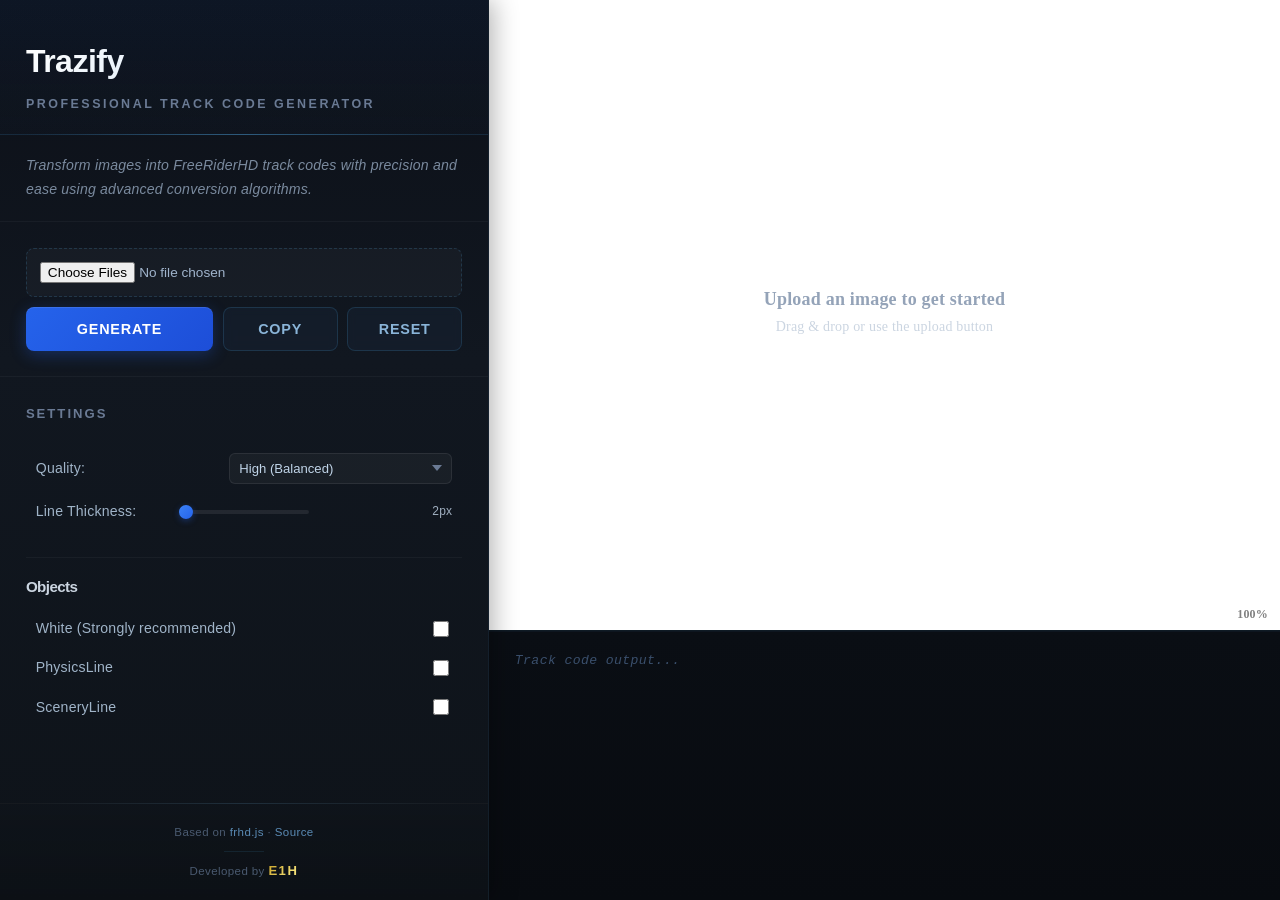
<file: index.html>
<!DOCTYPE html>
<html lang="en">

<head>
    <meta charset="UTF-8">
    <meta name="viewport" content="width=device-width, initial-scale=1.0">
    <meta name="description" content="Trazify — Transform images into FreeRiderHD track codes with precision and ease using advanced conversion algorithms.">
    <meta name="referrer" content="strict-origin-when-cross-origin">
    <meta property="og:title" content="Trazify — Professional Track Code Generator">
    <meta property="og:description" content="Transform images into FreeRiderHD track codes with precision and ease using advanced conversion algorithms.">
    <meta property="og:image" content="assets/TrazifyLogo.png">
    <meta property="og:type" content="website">
    <title>Trazify</title>
    <link rel="icon" href="assets/TrazifyLogo.png" type="image/png">
    <link rel="apple-touch-icon" href="assets/TrazifyLogo.png">
    <link rel="manifest" href="manifest.json">
    <link rel="stylesheet" href="css/style.css">
</head>

<body>
    <div id="toastContainer" role="status" aria-live="polite"></div>
    <main id="mainContent">
        <canvas id="previewCanvas" role="img" aria-label="Track preview canvas"></canvas>
        <textarea id="outputField" disabled placeholder="Track code output..." aria-label="Generated track code output"></textarea>
    </main>

    <aside id="sidebar">
        <header id="sidebarHeader">
            <h1 id="mainTitle">Trazify</h1>
            <p id="subtitle">Professional Track Code Generator</p>
        </header>
        
        <div id="description">
            <p>Transform images into FreeRiderHD track codes with precision and ease using advanced conversion algorithms.</p>
        </div>

        <div id="controls">
            <label for="uploadButton" class="upload-label">
                <input type="file" id="uploadButton" accept="image/*,.svg" multiple aria-label="Upload images">
            </label>
            <div id="actionRow">
                <button id="btnGenerate" class="primary-btn" aria-label="Generate track code">Generate</button>
                <button id="btnCopy" class="secondary-btn" aria-label="Copy track code to clipboard">Copy</button>
                <button id="btnDownload" class="secondary-btn" style="display:none" aria-label="Download track code as file">Download</button>
                <button id="btnReset" class="secondary-btn" aria-label="Reset project">Reset</button>
            </div>
            <div id="progressContainer">
                <div id="progressBarTrack" role="progressbar" aria-valuenow="0" aria-valuemin="0" aria-valuemax="100">
                    <div id="progressBarFill"></div>
                </div>
                <span id="progressText">0%</span>
                <span id="progressDetail" aria-live="polite"></span>
            </div>
        </div>
        
        <div id="settingsContainer">
            <div class="settings-header">
                <h2>Settings</h2>
            </div>
            <div id="generalSettings"></div>

            <div id="imagesSection" class="settings-section">
                <h3 class="section-title">Images Loaded</h3>
                <div id="imageGallery" class="image-gallery"></div>
            </div>

            <div id="objectsSection">
                <div class="section-divider">
                    <h3 class="section-title">Objects</h3>
                </div>
                <div id="objectsList"></div>
            </div>
        </div>

        <footer id="sidebarFooter">
            <div class="credits-container">
                <p class="credit-text">Based on <a href="https://github.com/ObeyLordGoomy/frhd.js" target="_blank" rel="noopener noreferrer">frhd.js</a> · <a href="https://github.com/Logboy2000/IMG2FRHD" target="_blank" rel="noopener noreferrer">Source</a></p>
                <hr class="credit-divider">
                <p class="credit-text">Developed by <a href="https://www.freeriderhd.com/u/e1h" target="_blank" rel="noopener noreferrer" class="shiny-link">E1H</a></p>
            </div>
        </footer>
    </aside>
    <script src="js/frhd.js"></script>
    <script src="js/app.js"></script>

</body>

</html>
</file>
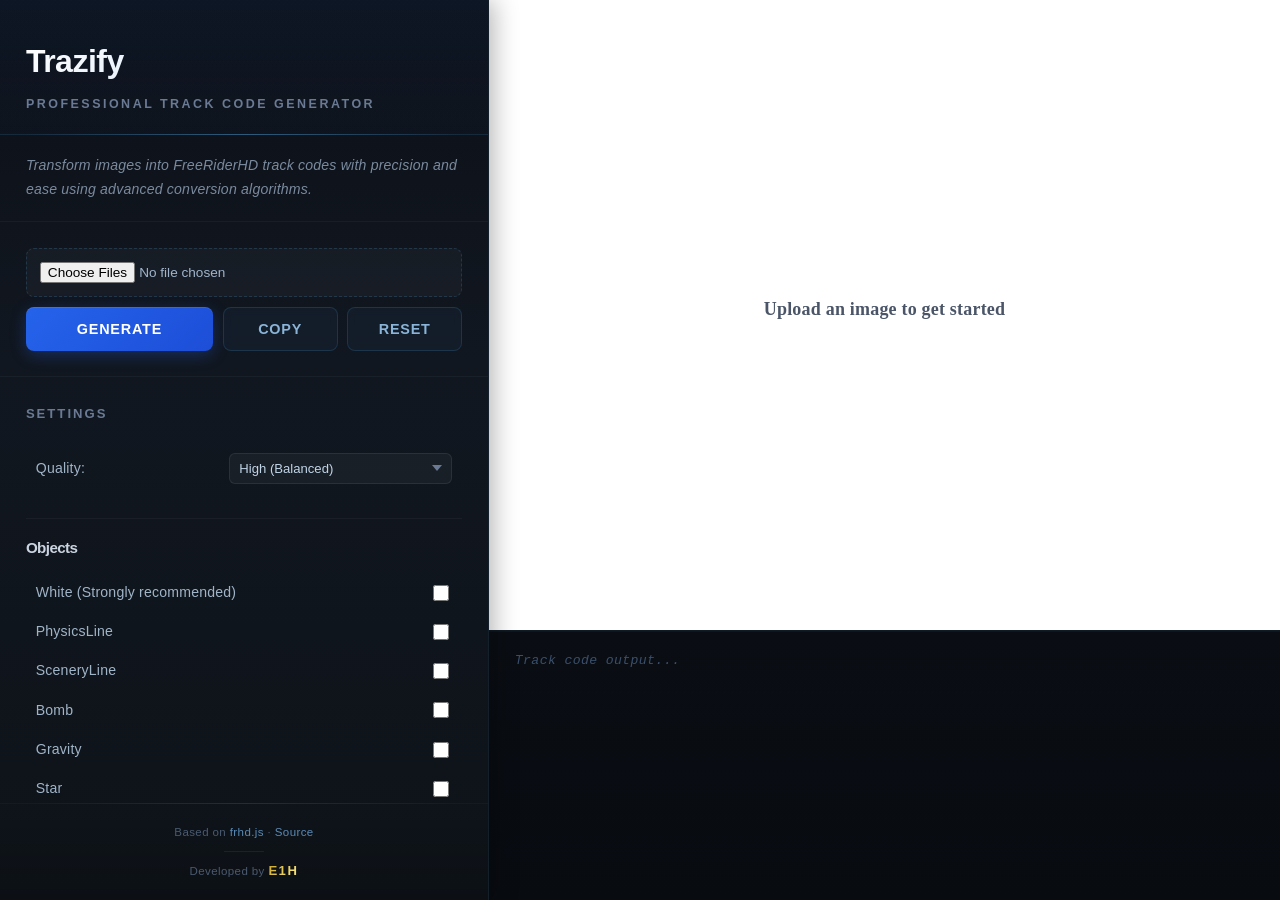
<file: Trazify.html>
<!DOCTYPE html>
<html lang="en">

<head>
    <meta charset="UTF-8">
    <meta name="viewport" content="width=device-width, initial-scale=1.0">
    <title>Trazify</title>
    <link rel="icon" href="TrazifyLogo.png" type="image/png">
    <link rel="stylesheet" href="style(1).css">
</head>

<body onload="init()">
    <canvas id="previewCanvas"></canvas>
    <textarea id="outputField" disabled placeholder="Track code output..."></textarea>

    <div id="sidebar">
        <div id="sidebarHeader">
            <h1 id="mainTitle">Trazify</h1>
            <p id="subtitle">Professional Track Code Generator</p>
        </div>
        
        <div id="description">
            <p>Transform images into FreeRiderHD track codes with precision and ease using advanced conversion algorithms.</p>
        </div>

        <div id="controls">
            <input type="file" id="uploadButton" accept="image/*" multiple>
            <div id="actionRow" style="display: flex; gap: 0.618rem;">
                <button class="primary-btn" style="flex: 2;" onclick="genTrackFromImageData()">Generate</button>
                <button class="secondary-btn" style="flex: 1;" onclick="copyToClipboard()">Copy</button>
                <button class="secondary-btn" style="flex: 1;" onclick="resetProject()">Reset</button>
            </div>
        </div>
        
        <div id="settingsContainer">
            <div class="settings-header">
                <h2>Settings</h2>
            </div>
            <div id="generalSettings"></div>

            <div id="imagesSection" style="display:none; border-top: 1px solid rgba(255, 255, 255, 0.04); margin-top: 1rem; padding-top: 1rem;">
                <h3 style="font-size: 0.95rem; margin-bottom: 0.618rem;">Images Loaded</h3>
                <div id="imageGallery" style="display: grid; grid-template-columns: repeat(auto-fill, minmax(60px, 1fr)); gap: 0.618rem; margin-bottom: 0.809rem;"></div>
            </div>

            <div id="objectsSection">
                <div style="border-top: 1px solid rgba(255, 255, 255, 0.04); margin-top: 1rem; padding-top: 1rem; margin-bottom: 0.618rem;">
                    <h3 style="font-size: 0.95rem; margin-bottom: 0.809rem;">Objects</h3>
                </div>
                <div id="objectsList"></div>
            </div>
        </div>

        <div id="sidebarFooter">
            <div class="credits-container">
                <p class="credit-text">Based on <a href="https://github.com/ObeyLordGoomy/frhd.js" target="_blank">frhd.js</a> · <a href="https://github.com/Logboy2000/IMG2FRHD" target="_blank">Source</a></p>
                <hr class="credit-divider">
                <p class="credit-text">Developed by <a href="https://www.freeriderhd.com/u/e1h" target="_blank" class="shiny-link">E1H</a></p>
            </div>
        </div>
    </div>
    <script src="frhd(1).js"></script>
    <script src="index(1).js"></script>

</body>

</html>
</file>
<file: css/style.css>
* {
    box-sizing: border-box;
}

html {
    scroll-behavior: smooth;
}

body {
    /* System font stack — 'Inter' was removed since it was never loaded via @font-face or CDN */
    font-family: -apple-system, BlinkMacSystemFont, 'Segoe UI', 'Helvetica Neue', sans-serif;
    margin: 0;
    padding: 0;
    background-color: #080b10;
    background-image: radial-gradient(ellipse at 15% 40%, rgba(43, 123, 233, 0.04) 0%, transparent 55%),
                      radial-gradient(ellipse at 85% 80%, rgba(212, 175, 55, 0.02) 0%, transparent 50%);
    color: #dfe5f0;
    line-height: 1.65;
    font-weight: 400;
    font-size: 0.95rem;
    letter-spacing: 0.2px;
}

h1, h2, h3, h4, h5, h6 {
    margin: 0;
    font-weight: 700;
    letter-spacing: -0.6px;
    color: #ffffff;
}

h1 { font-size: 1.804rem; color: #ffffff; font-weight: 800; letter-spacing: -1px; }
h2 { font-size: 1.236rem; color: #e8eef8; font-weight: 700; }
h3 { font-size: 1.05rem; color: #cbd5e1; font-weight: 600; }

b { font-weight: 600; }

p { margin: 0.618rem 0; }

#sidebar {
    display: flex;
    flex-direction: column;
    position: fixed;
    left: 0;
    top: 0;
    bottom: 0;
    width: 38.2%;
    gap: 0;
    background: linear-gradient(180deg, #0c1018 0%, #111720 40%, #0e1319 100%);
    border-right: 1px solid rgba(79, 163, 220, 0.08);
    overflow-y: auto;
    overflow-x: hidden;
    padding: 0;
    box-shadow: 4px 0 24px rgba(0, 0, 0, 0.3);
}

#sidebar::-webkit-scrollbar {
    width: 5px;
}

#sidebar::-webkit-scrollbar-track {
    background: transparent;
}

#sidebar::-webkit-scrollbar-thumb {
    background: rgba(79, 163, 220, 0.15);
    border-radius: 3px;
}

#sidebar::-webkit-scrollbar-thumb:hover {
    background: rgba(79, 163, 220, 0.3);
}

#sidebarHeader {
    padding: 2.2rem 1.618rem 1.2rem;
    border-bottom: 1px solid rgba(79, 163, 220, 0.12);
    background: linear-gradient(180deg, rgba(43, 123, 233, 0.06) 0%, rgba(43, 123, 233, 0.01) 100%);
    position: relative;
}

#sidebarHeader::after {
    content: '';
    position: absolute;
    bottom: -1px;
    left: 1.618rem;
    right: 1.618rem;
    height: 1px;
    background: linear-gradient(90deg, transparent 0%, rgba(79, 163, 220, 0.4) 50%, transparent 100%);
}

#mainTitle {
    margin-bottom: 0.382rem;
    font-size: 2rem;
    font-weight: 800;
    letter-spacing: -0.5px;
    background: linear-gradient(135deg, #ffffff 0%, #b8d4f0 50%, #ffffff 100%);
    background-size: 200% auto;
    -webkit-background-clip: text;
    -webkit-text-fill-color: transparent;
    background-clip: text;
    animation: titleShine 6s ease-in-out infinite;
}

@keyframes titleShine {
    0%, 100% { background-position: 0% center; }
    50% { background-position: 100% center; }
}

#subtitle {
    font-size: 0.78rem;
    color: #6a7a94;
    margin: 0;
    font-weight: 600;
    letter-spacing: 2.5px;
    text-transform: uppercase;
}

#description {
    padding: 1.2rem 1.618rem;
    font-size: 0.88rem;
    color: #7a8a9e;
    line-height: 1.7;
    border-bottom: 1px solid rgba(255, 255, 255, 0.04);
    font-weight: 400;
    font-style: italic;
}

#description p {
    margin: 0;
}

#description a {
    color: #4fa3dc;
    text-decoration: none;
    border-bottom: 1px solid rgba(79, 163, 220, 0.3);
    transition: all 0.2s ease;
}

#description a:hover {
    color: #6db5e8;
    border-bottom-color: rgba(79, 163, 220, 0.8);
}

#controls {
    display: flex;
    flex-direction: column;
    gap: 0.618rem;
    padding: 1.618rem;
    border-bottom: 1px solid rgba(255, 255, 255, 0.04);
}

#imageNav {
    width: 100%;
    gap: 0.618rem;
    font-size: 0.9rem;
}

#settingsContainer {
    display: flex;
    flex-direction: column;
    gap: 0.618rem;
    padding: 1.618rem;
    flex: 1;
    overflow-y: auto;
}

.settings-header {
    margin-bottom: 0.618rem;
}

.settings-header h2 {
    font-size: 0.82rem;
    color: #6a7a94;
    font-weight: 600;
    letter-spacing: 2px;
    text-transform: uppercase;
}

#mainContent {
    position: fixed;
    top: 0;
    left: 38.2%;
    right: 0;
    bottom: 0;
}

#previewCanvas {
    position: absolute;
    top: 0;
    left: 0;
    right: 0;
    height: 70%;
    width: 100%;
    background: #f8fafb;
    border: none;
    box-shadow: inset 0 0 0 1px rgba(0, 0, 0, 0.04);
    cursor: grab;
}

#previewCanvas.dragging {
    cursor: grabbing;
}

#outputField {
    background-color: #080b10;
    color: #4db8ff;
    position: absolute;
    left: 0;
    right: 0;
    top: 70%;
    bottom: 0;
    resize: none;
    border: none;
    padding: 1.2rem 1.618rem;
    border-top: 1px solid rgba(79, 163, 220, 0.1);
    font-family: 'JetBrains Mono', 'Fira Code', 'Monaco', 'Courier New', monospace;
    font-size: 0.82rem;
    letter-spacing: 0.4px;
    line-height: 1.7;
    overflow-y: auto;
    background: linear-gradient(180deg, #0a0e14 0%, #080b10 100%);
    font-weight: 400;
    box-shadow: inset 0 1px 0 rgba(79, 163, 220, 0.05);
}

#outputField::placeholder {
    color: #3a4f6c;
    font-weight: 400;
    font-style: italic;
}

input[type="number"] {
    background-color: rgba(255, 255, 255, 0.04);
    border: 1px solid rgba(255, 255, 255, 0.08);
    border-radius: 6px;
    color: #c0d4e8;
    padding: 0.45rem 0.6rem;
    font-size: 0.82rem;
    transition: all 0.25s ease;
    width: 100%;
    font-weight: 500;
    font-family: 'JetBrains Mono', 'Fira Code', monospace;
}

input[type="number"]:focus {
    outline: none;
    background-color: rgba(79, 163, 220, 0.06);
    border-color: rgba(79, 163, 220, 0.4);
    box-shadow: 0 0 0 3px rgba(79, 163, 220, 0.06);
}

input[type="number"]::placeholder {
    color: #4a5a70;
}

select {
    background-color: rgba(255, 255, 255, 0.04);
    border: 1px solid rgba(255, 255, 255, 0.08);
    border-radius: 6px;
    color: #c0d4e8;
    padding: 0.45rem 0.6rem;
    font-size: 0.82rem;
    transition: all 0.25s ease;
    width: 100%;
    font-weight: 500;
    cursor: pointer;
    -webkit-appearance: none;
    appearance: none;
    background-image: url("data:image/svg+xml,%3Csvg xmlns='http://www.w3.org/2000/svg' width='10' height='6' fill='%236a7a94'%3E%3Cpath d='M0 0l5 6 5-6z'/%3E%3C/svg%3E");
    background-repeat: no-repeat;
    background-position: right 0.6rem center;
    padding-right: 1.8rem;
}

select:hover {
    background-color: rgba(79, 163, 220, 0.06);
    border-color: rgba(79, 163, 220, 0.25);
}

select:focus {
    outline: none;
    background-color: rgba(79, 163, 220, 0.06);
    border-color: rgba(79, 163, 220, 0.4);
    box-shadow: 0 0 0 3px rgba(79, 163, 220, 0.06);
}

select option {
    background-color: #111720;
    color: #c0d4e8;
}

input[type="file"] {
    width: 100%;
    padding: 0.809rem;
    background-color: rgba(255, 255, 255, 0.03);
    border: 1.5px dashed rgba(79, 163, 220, 0.2);
    border-radius: 8px;
    color: #a0b4cc;
    font-size: 0.85rem;
    cursor: pointer;
    transition: all 0.3s ease;
    font-weight: 500;
}

input[type="file"]:hover {
    background-color: rgba(79, 163, 220, 0.06);
    border-color: rgba(79, 163, 220, 0.45);
    border-style: dashed;
    color: #c0d4e8;
}

input[type="file"]:focus {
    outline: none;
    border-color: rgba(79, 163, 220, 0.6);
    box-shadow: 0 0 0 4px rgba(79, 163, 220, 0.08);
}

input[type="checkbox"] {
    transition: transform 0.2s cubic-bezier(0.34, 1.56, 0.64, 1), filter 0.15s ease, box-shadow 0.2s ease;
    width: 16px;
    height: 16px;
    accent-color: #3b82f6;
    cursor: pointer;
    flex-shrink: 0;
    border-radius: 3px;
}

input[type="checkbox"]:hover {
    filter: brightness(1.2);
    transform: scale(1.15);
    box-shadow: 0 0 10px rgba(59, 130, 246, 0.25);
}

.primary-btn, .secondary-btn {
    border: none;
    cursor: pointer;
    border-radius: 8px;
    font-weight: 700;
    font-size: 0.9rem;
    padding: 0.809rem 1.2rem;
    transition: all 0.3s cubic-bezier(0.34, 1.56, 0.64, 1);
    letter-spacing: 0.8px;
    font-family: inherit;
    text-transform: uppercase;
    position: relative;
    overflow: hidden;
}

.primary-btn {
    color: white;
    background: linear-gradient(135deg, #2563eb 0%, #1d4ed8 100%);
    width: 100%;
    box-shadow: 0 4px 16px rgba(37, 99, 235, 0.3), inset 0 1px 0 rgba(255, 255, 255, 0.1);
    font-weight: 700;
}

.primary-btn::before {
    content: '';
    position: absolute;
    top: 0;
    left: -100%;
    width: 100%;
    height: 100%;
    background: linear-gradient(90deg, transparent, rgba(255,255,255,0.1), transparent);
    transition: left 0.5s ease;
}

.primary-btn:hover::before {
    left: 100%;
}

.primary-btn:hover {
    transform: translateY(-2px);
    box-shadow: 0 8px 28px rgba(37, 99, 235, 0.45), inset 0 1px 0 rgba(255, 255, 255, 0.15);
    background: linear-gradient(135deg, #3b82f6 0%, #2563eb 100%);
}

.primary-btn:active {
    transform: translateY(0);
    transition-duration: 0.1s;
}

.secondary-btn {
    color: #8ab4d8;
    background: rgba(79, 163, 220, 0.05);
    border: 1px solid rgba(79, 163, 220, 0.18);
    width: 100%;
    font-weight: 600;
    backdrop-filter: blur(4px);
}

.secondary-btn:hover {
    background: rgba(79, 163, 220, 0.12);
    border-color: rgba(79, 163, 220, 0.45);
    transform: translateY(-2px);
    color: #a8ccec;
    box-shadow: 0 4px 12px rgba(79, 163, 220, 0.1);
}

.secondary-btn:active {
    transform: translateY(0);
    transition-duration: 0.1s;
}

button:disabled {
    opacity: 0.4;
    cursor: not-allowed;
    transform: none !important;
    box-shadow: none !important;
}

a {
    color: #4fa3dc;
    text-decoration: none;
    transition: color 0.2s ease;
}

a:hover {
    color: #6db5e8;
}

label {
    width: 100%;
    display: flex;
    align-items: center;
    justify-content: space-between;
    padding: 0.5rem 0.618rem;
    gap: 0.7rem;
    border-radius: 6px;
    transition: all 0.2s ease;
    cursor: pointer;
    user-select: none;
    font-weight: 500;
    font-size: 0.88rem;
}

label:hover {
    background-color: rgba(79, 163, 220, 0.04);
}

label span {
    flex: 1;
    font-size: 0.88rem;
    color: #a0b4c8;
    letter-spacing: 0.2px;
}

.collapsible {
    border-radius: 8px;
    overflow: hidden;
    border: 1px solid rgba(255, 255, 255, 0.06);
    background-color: rgba(255, 255, 255, 0.01);
    transition: all 0.2s ease;
}

.collapsible:hover {
    background-color: rgba(255, 255, 255, 0.02);
    border-color: rgba(255, 255, 255, 0.09);
}

.collapsible-toggle {
    width: 100%;
    text-align: left;
    padding: 0.809rem 1rem;
    background: transparent;
    color: #e8eef8;
    border: none;
    cursor: pointer;
    font-weight: 700;
    font-size: 0.95rem;
    transition: all 0.25s ease;
    display: flex;
    justify-content: space-between;
    align-items: center;
    letter-spacing: 0.3px;
    text-transform: uppercase;
}

.collapsible-toggle:hover {
    color: #ffffff;
    background-color: rgba(255, 255, 255, 0.02);
}

.collapsible-toggle::after {
    content: '▸';
    display: inline-block;
    transition: transform 0.3s cubic-bezier(0.34, 1.56, 0.64, 1);
    font-size: 0.8rem;
    font-weight: 800;
}

.collapsible-toggle[aria-expanded="true"]::after {
    transform: rotate(90deg);
}

.collapsible-content {
    padding: 0.809rem 1rem;
    background: rgba(0, 0, 0, 0.2);
    display: flex;
    flex-direction: column;
    gap: 0.809rem;
    max-height: 900px;
    overflow-y: auto;
    transition: max-height 0.3s ease, opacity 0.3s ease;
    opacity: 1;
}

.collapsible-content[hidden] {
    max-height: 0;
    opacity: 0;
    overflow: hidden;
    padding: 0 1rem;
}

.collapsible-content::-webkit-scrollbar {
    width: 6px;
}

.collapsible-content::-webkit-scrollbar-track {
    background: rgba(255, 255, 255, 0.03);
    border-radius: 3px;
}

.collapsible-content::-webkit-scrollbar-thumb {
    background: rgba(79, 163, 220, 0.3);
    border-radius: 3px;
}

.collapsible-content::-webkit-scrollbar-thumb:hover {
    background: rgba(79, 163, 220, 0.5);
}

.collapsible-content h2 {
    font-size: 0.9rem;
    color: #a0adc7;
    margin-top: 0.618rem;
    margin-bottom: 0.309rem;
    text-transform: uppercase;
    letter-spacing: 0.5px;
    font-weight: 500;
}

#sidebarFooter {
    padding: 1.2rem 1.618rem;
    border-top: 1px solid rgba(255, 255, 255, 0.04);
    margin-top: auto;
    background: linear-gradient(180deg, transparent 0%, rgba(0, 0, 0, 0.15) 100%);
    position: relative;
}

#sidebarFooter::before {
    content: '';
    position: absolute;
    top: -1px;
    left: 1.618rem;
    right: 1.618rem;
    height: 1px;
    background: linear-gradient(90deg, transparent 0%, rgba(79, 163, 220, 0.15) 50%, transparent 100%);
}

.credits-container {
    display: flex;
    flex-direction: column;
    align-items: center;
    gap: 0.25rem;
    text-align: center;
}

.credit-text {
    font-size: 0.72rem;
    color: #4a5a70;
    margin: 0;
    line-height: 1.5;
    font-weight: 400;
    letter-spacing: 0.4px;
}

.credit-text a {
    color: #5a8ab4;
    transition: all 0.25s ease;
}

.credit-text a:hover {
    color: #7bb8e8;
}

.credit-divider {
    width: 40px;
    height: 1px;
    background: rgba(79, 163, 220, 0.12);
    margin: 0.35rem 0;
    border: none;
}

.shiny-link {
    background: linear-gradient(135deg, #c9a227 0%, #f5e27a 35%, #d4af37 65%, #e8c84a 100%);
    background-size: 300% auto;
    -webkit-background-clip: text;
    -webkit-text-fill-color: transparent;
    background-clip: text;
    font-weight: 800;
    letter-spacing: 1.5px;
    animation: shimmer 4s ease-in-out infinite;
    text-transform: uppercase;
    font-size: 0.82rem;
}

@keyframes shimmer {
    0%, 100% {
        background-position: 0% center;
    }
    50% {
        background-position: 100% center;
    }
}

.shiny-link:hover {
    filter: brightness(1.4) drop-shadow(0 0 6px rgba(212, 175, 55, 0.3));
}

input[type="range"] {
    -webkit-appearance: none;
    appearance: none;
    height: 4px;
    background: rgba(255, 255, 255, 0.08);
    border-radius: 2px;
    outline: none;
    cursor: pointer;
}

input[type="range"]::-webkit-slider-thumb {
    -webkit-appearance: none;
    width: 14px;
    height: 14px;
    background: linear-gradient(135deg, #3b82f6, #2563eb);
    border-radius: 50%;
    cursor: pointer;
    box-shadow: 0 2px 6px rgba(37, 99, 235, 0.35);
    transition: transform 0.2s ease, box-shadow 0.2s ease;
}

input[type="range"]::-webkit-slider-thumb:hover {
    transform: scale(1.2);
    box-shadow: 0 2px 10px rgba(37, 99, 235, 0.5);
}

input[type="range"]::-moz-range-thumb {
    width: 14px;
    height: 14px;
    background: linear-gradient(135deg, #3b82f6, #2563eb);
    border-radius: 50%;
    cursor: pointer;
    border: none;
    box-shadow: 0 2px 6px rgba(37, 99, 235, 0.35);
}

@media (max-width: 1200px) {
    #sidebar { width: 40%; }
    #mainContent { left: 40%; }
}

@media (max-width: 900px) {
    #sidebar { width: 50%; position: relative; }
    #mainContent { left: 50%; }
}

@media (max-width: 600px) {
    #sidebar {
        width: 100%;
        bottom: auto;
        border-right: none;
        border-bottom: 1px solid rgba(255, 255, 255, 0.05);
        position: static;
    }
    #mainContent {
        position: static;
        left: 0;
    }
    #previewCanvas {
        position: relative;
        left: 0;
        top: auto;
        width: 100%;
        height: 400px;
    }
    #outputField {
        position: relative;
        left: 0;
        top: auto;
        min-height: 150px;
    }
    #actionRow {
        flex-direction: column;
    }
    #actionRow .primary-btn,
    #actionRow .secondary-btn {
        flex: none;
        width: 100%;
    }
    body {
        padding-bottom: env(safe-area-inset-bottom, 0);
    }
}
.image-position-container {
    margin-bottom: 0.618rem;
    padding: 0.618rem;
    background-color: rgba(79, 163, 220, 0.06);
    border-radius: 5px;
    border: 1px solid rgba(79, 163, 220, 0.15);
}

.image-position-label {
    font-size: 0.8rem;
    margin-bottom: 0.5rem;
    color: #a0afc0;
    font-weight: 600;
}

.image-inputs-row {
    display: flex;
    gap: 0.5rem;
}

.image-axis-label {
    flex: 1;
    display: flex;
    flex-direction: column;
    gap: 0.3rem;
}

.image-axis-span {
    font-size: 0.75rem;
    color: #7a8fab;
    font-weight: 600;
}

.image-scale-row {
    display: flex;
    align-items: center;
    gap: 0.5rem;
    margin-top: 0.5rem;
}

.image-scale-label {
    font-size: 0.75rem;
    color: #7a8fab;
    font-weight: 600;
    min-width: 35px;
}

.image-scale-value {
    font-size: 0.75rem;
    color: #a0afc0;
    min-width: 30px;
    text-align: right;
}

.image-thumbnail {
    width: 100%;
    height: 60px;
    object-fit: cover;
    border-radius: 4px;
    cursor: pointer;
    border: 2px solid rgba(255, 255, 255, 0.1);
    transition: all 0.2s ease;
}

.image-thumbnail.active {
    border-color: rgba(79, 163, 220, 0.8);
}

.image-thumbnail:hover:not(.active) {
    border-color: rgba(79, 163, 220, 0.4);
}

#toastContainer {
    position: fixed;
    top: 1rem;
    right: 1rem;
    z-index: 1000;
    display: flex;
    flex-direction: column;
    gap: 0.5rem;
}

.toast {
    padding: 0.8rem 1.2rem;
    border-radius: 8px;
    font-size: 0.85rem;
    font-weight: 500;
    color: white;
    animation: toastIn 0.3s ease, toastOut 0.3s ease 2.7s forwards;
    max-width: 320px;
    box-shadow: 0 4px 12px rgba(0, 0, 0, 0.3);
}

.toast-success { background: linear-gradient(135deg, #059669, #047857); }
.toast-error { background: linear-gradient(135deg, #dc2626, #b91c1c); }
.toast-warning { background: linear-gradient(135deg, #d97706, #b45309); }
.toast-info { background: linear-gradient(135deg, #2563eb, #1d4ed8); }

@keyframes toastIn {
    from { opacity: 0; transform: translateX(100%); }
    to { opacity: 1; transform: translateX(0); }
}

@keyframes toastOut {
    from { opacity: 1; transform: translateX(0); }
    to { opacity: 0; transform: translateX(100%); }
}

/* Progress bar */
#progressContainer {
    display: none;
    flex-wrap: wrap;
    align-items: center;
    gap: 0.618rem;
}

#progressContainer.visible {
    display: flex;
}

#progressBarTrack {
    flex: 1;
    height: 8px;
    background: rgba(255, 255, 255, 0.06);
    border-radius: 4px;
    overflow: hidden;
    border: 1px solid rgba(79, 163, 220, 0.12);
}

#progressBarFill {
    height: 100%;
    width: 0%;
    background: linear-gradient(90deg, #2563eb, #3b82f6);
    border-radius: 4px;
    transition: width 0.15s ease;
}

#progressText {
    font-size: 0.78rem;
    color: #6a7a94;
    font-weight: 600;
    min-width: 32px;
    text-align: right;
    font-family: 'JetBrains Mono', 'Fira Code', monospace;
}

#progressDetail {
    width: 100%;
    font-size: 0.72rem;
    color: #5a6a7e;
    font-weight: 500;
    margin-top: -0.3rem;
}

/* Action row (moved from inline styles) */
#actionRow {
    display: flex;
    gap: 0.618rem;
}

#actionRow .primary-btn {
    flex: 2;
}

#actionRow .secondary-btn {
    flex: 1;
}

/* Settings sections (moved from inline styles) */
.settings-section {
    display: none;
    border-top: 1px solid rgba(255, 255, 255, 0.04);
    margin-top: 1rem;
    padding-top: 1rem;
    transition: opacity 0.3s ease;
}

.settings-section.visible {
    display: block;
}

.section-title {
    font-size: 0.95rem;
    margin-bottom: 0.618rem;
}

.section-divider {
    border-top: 1px solid rgba(255, 255, 255, 0.04);
    margin-top: 1rem;
    padding-top: 1rem;
    margin-bottom: 0.618rem;
}

/* Image gallery (moved from inline styles) */
.image-gallery {
    display: grid;
    grid-template-columns: repeat(auto-fill, minmax(60px, 1fr));
    gap: 0.618rem;
    margin-bottom: 0.809rem;
}

/* Upload label styling */
.upload-label {
    display: block;
    padding: 0;
    cursor: pointer;
}

/* Zoom indicator overlay */
.zoom-indicator {
    position: absolute;
    bottom: 12px;
    right: 12px;
    font-size: 12px;
    font-weight: 600;
    color: rgba(0, 0, 0, 0.5);
    font-family: -apple-system, BlinkMacSystemFont, 'Segoe UI', sans-serif;
    pointer-events: none;
    user-select: none;
}
</file>
<file: style(1).css>
* {
    box-sizing: border-box;
}

html {
    scroll-behavior: smooth;
}

body {
    font-family: 'Inter', -apple-system, BlinkMacSystemFont, 'Segoe UI', 'Helvetica Neue', sans-serif;
    margin: 0;
    padding: 0;
    background-color: #080b10;
    background-image: radial-gradient(ellipse at 15% 40%, rgba(43, 123, 233, 0.04) 0%, transparent 55%),
                      radial-gradient(ellipse at 85% 80%, rgba(212, 175, 55, 0.02) 0%, transparent 50%);
    color: #dfe5f0;
    line-height: 1.65;
    font-weight: 400;
    font-size: 0.95rem;
    letter-spacing: 0.2px;
}

h1, h2, h3, h4, h5, h6 {
    margin: 0;
    font-weight: 700;
    letter-spacing: -0.6px;
    color: #ffffff;
}

h1 { font-size: 1.804rem; color: #ffffff; font-weight: 800; letter-spacing: -1px; }
h2 { font-size: 1.236rem; color: #e8eef8; font-weight: 700; }
h3 { font-size: 1.05rem; color: #cbd5e1; font-weight: 600; }

b { font-weight: 600; }

p { margin: 0.618rem 0; }

#sidebar {
    display: flex;
    flex-direction: column;
    position: fixed;
    left: 0;
    top: 0;
    bottom: 0;
    width: 38.2%;
    gap: 0;
    background: linear-gradient(180deg, #0c1018 0%, #111720 40%, #0e1319 100%);
    border-right: 1px solid rgba(79, 163, 220, 0.08);
    overflow-y: auto;
    overflow-x: hidden;
    padding: 0;
    box-shadow: 4px 0 24px rgba(0, 0, 0, 0.3);
}

#sidebar::-webkit-scrollbar {
    width: 5px;
}

#sidebar::-webkit-scrollbar-track {
    background: transparent;
}

#sidebar::-webkit-scrollbar-thumb {
    background: rgba(79, 163, 220, 0.15);
    border-radius: 3px;
}

#sidebar::-webkit-scrollbar-thumb:hover {
    background: rgba(79, 163, 220, 0.3);
}

#sidebarHeader {
    padding: 2.2rem 1.618rem 1.2rem;
    border-bottom: 1px solid rgba(79, 163, 220, 0.12);
    background: linear-gradient(180deg, rgba(43, 123, 233, 0.06) 0%, rgba(43, 123, 233, 0.01) 100%);
    position: relative;
}

#sidebarHeader::after {
    content: '';
    position: absolute;
    bottom: -1px;
    left: 1.618rem;
    right: 1.618rem;
    height: 1px;
    background: linear-gradient(90deg, transparent 0%, rgba(79, 163, 220, 0.4) 50%, transparent 100%);
}

#mainTitle {
    margin-bottom: 0.382rem;
    font-size: 2rem;
    font-weight: 800;
    letter-spacing: -0.5px;
    background: linear-gradient(135deg, #ffffff 0%, #b8d4f0 50%, #ffffff 100%);
    background-size: 200% auto;
    -webkit-background-clip: text;
    -webkit-text-fill-color: transparent;
    background-clip: text;
    animation: titleShine 6s ease-in-out infinite;
}

@keyframes titleShine {
    0%, 100% { background-position: 0% center; }
    50% { background-position: 100% center; }
}

#subtitle {
    font-size: 0.78rem;
    color: #6a7a94;
    margin: 0;
    font-weight: 600;
    letter-spacing: 2.5px;
    text-transform: uppercase;
}

#description {
    padding: 1.2rem 1.618rem;
    font-size: 0.88rem;
    color: #7a8a9e;
    line-height: 1.7;
    border-bottom: 1px solid rgba(255, 255, 255, 0.04);
    font-weight: 400;
    font-style: italic;
}

#description p {
    margin: 0;
}

#description a {
    color: #4fa3dc;
    text-decoration: none;
    border-bottom: 1px solid rgba(79, 163, 220, 0.3);
    transition: all 0.2s ease;
}

#description a:hover {
    color: #6db5e8;
    border-bottom-color: rgba(79, 163, 220, 0.8);
}

#controls {
    display: flex;
    flex-direction: column;
    gap: 0.618rem;
    padding: 1.618rem;
    border-bottom: 1px solid rgba(255, 255, 255, 0.04);
}

#imageNav {
    width: 100%;
    gap: 0.618rem;
    font-size: 0.9rem;
}

#settingsContainer {
    display: flex;
    flex-direction: column;
    gap: 0.618rem;
    padding: 1.618rem;
    flex: 1;
    overflow-y: auto;
}

.settings-header {
    margin-bottom: 0.618rem;
}

.settings-header h2 {
    font-size: 0.82rem;
    color: #6a7a94;
    font-weight: 600;
    letter-spacing: 2px;
    text-transform: uppercase;
}

#previewCanvas {
    position: fixed;
    top: 0;
    left: 38.2%;
    right: 0;
    height: 70%;
    width: 61.8%;
    background: #f8fafb;
    border: none;
    box-shadow: inset 0 0 0 1px rgba(0, 0, 0, 0.04);
    cursor: crosshair;
}

#outputField {
    background-color: #080b10;
    color: #4db8ff;
    position: fixed;
    left: 38.2%;
    right: 0;
    top: 70%;
    bottom: 0;
    resize: none;
    border: none;
    padding: 1.2rem 1.618rem;
    border-top: 1px solid rgba(79, 163, 220, 0.1);
    font-family: 'JetBrains Mono', 'Fira Code', 'Monaco', 'Courier New', monospace;
    font-size: 0.82rem;
    letter-spacing: 0.4px;
    line-height: 1.7;
    overflow-y: auto;
    background: linear-gradient(180deg, #0a0e14 0%, #080b10 100%);
    font-weight: 400;
    box-shadow: inset 0 1px 0 rgba(79, 163, 220, 0.05);
}

#outputField::placeholder {
    color: #3a4f6c;
    font-weight: 400;
    font-style: italic;
}

input[type="number"] {
    background-color: rgba(255, 255, 255, 0.04);
    border: 1px solid rgba(255, 255, 255, 0.08);
    border-radius: 6px;
    color: #c0d4e8;
    padding: 0.45rem 0.6rem;
    font-size: 0.82rem;
    transition: all 0.25s ease;
    width: 100%;
    font-weight: 500;
    font-family: 'JetBrains Mono', 'Fira Code', monospace;
}

input[type="number"]:focus {
    outline: none;
    background-color: rgba(79, 163, 220, 0.06);
    border-color: rgba(79, 163, 220, 0.4);
    box-shadow: 0 0 0 3px rgba(79, 163, 220, 0.06);
}

input[type="number"]::placeholder {
    color: #4a5a70;
}

select {
    background-color: rgba(255, 255, 255, 0.04);
    border: 1px solid rgba(255, 255, 255, 0.08);
    border-radius: 6px;
    color: #c0d4e8;
    padding: 0.45rem 0.6rem;
    font-size: 0.82rem;
    transition: all 0.25s ease;
    width: 100%;
    font-weight: 500;
    cursor: pointer;
    -webkit-appearance: none;
    appearance: none;
    background-image: url("data:image/svg+xml,%3Csvg xmlns='http://www.w3.org/2000/svg' width='10' height='6' fill='%236a7a94'%3E%3Cpath d='M0 0l5 6 5-6z'/%3E%3C/svg%3E");
    background-repeat: no-repeat;
    background-position: right 0.6rem center;
    padding-right: 1.8rem;
}

select:hover {
    background-color: rgba(79, 163, 220, 0.06);
    border-color: rgba(79, 163, 220, 0.25);
}

select:focus {
    outline: none;
    background-color: rgba(79, 163, 220, 0.06);
    border-color: rgba(79, 163, 220, 0.4);
    box-shadow: 0 0 0 3px rgba(79, 163, 220, 0.06);
}

select option {
    background-color: #111720;
    color: #c0d4e8;
}

input[type="file"] {
    width: 100%;
    padding: 0.809rem;
    background-color: rgba(255, 255, 255, 0.03);
    border: 1.5px dashed rgba(79, 163, 220, 0.2);
    border-radius: 8px;
    color: #a0b4cc;
    font-size: 0.85rem;
    cursor: pointer;
    transition: all 0.3s ease;
    font-weight: 500;
}

input[type="file"]:hover {
    background-color: rgba(79, 163, 220, 0.06);
    border-color: rgba(79, 163, 220, 0.45);
    border-style: dashed;
    color: #c0d4e8;
}

input[type="file"]:focus {
    outline: none;
    border-color: rgba(79, 163, 220, 0.6);
    box-shadow: 0 0 0 4px rgba(79, 163, 220, 0.08);
}

input[type="checkbox"] {
    transition: transform 0.2s cubic-bezier(0.34, 1.56, 0.64, 1), filter 0.15s ease, box-shadow 0.2s ease;
    width: 16px;
    height: 16px;
    accent-color: #3b82f6;
    cursor: pointer;
    flex-shrink: 0;
    border-radius: 3px;
}

input[type="checkbox"]:hover {
    filter: brightness(1.2);
    transform: scale(1.15);
    box-shadow: 0 0 10px rgba(59, 130, 246, 0.25);
}

.primary-btn, .secondary-btn {
    border: none;
    cursor: pointer;
    border-radius: 8px;
    font-weight: 700;
    font-size: 0.9rem;
    padding: 0.809rem 1.2rem;
    transition: all 0.3s cubic-bezier(0.34, 1.56, 0.64, 1);
    letter-spacing: 0.8px;
    font-family: inherit;
    text-transform: uppercase;
    position: relative;
    overflow: hidden;
}

.primary-btn {
    color: white;
    background: linear-gradient(135deg, #2563eb 0%, #1d4ed8 100%);
    width: 100%;
    box-shadow: 0 4px 16px rgba(37, 99, 235, 0.3), inset 0 1px 0 rgba(255, 255, 255, 0.1);
    font-weight: 700;
}

.primary-btn::before {
    content: '';
    position: absolute;
    top: 0;
    left: -100%;
    width: 100%;
    height: 100%;
    background: linear-gradient(90deg, transparent, rgba(255,255,255,0.1), transparent);
    transition: left 0.5s ease;
}

.primary-btn:hover::before {
    left: 100%;
}

.primary-btn:hover {
    transform: translateY(-2px);
    box-shadow: 0 8px 28px rgba(37, 99, 235, 0.45), inset 0 1px 0 rgba(255, 255, 255, 0.15);
    background: linear-gradient(135deg, #3b82f6 0%, #2563eb 100%);
}

.primary-btn:active {
    transform: translateY(0);
    transition-duration: 0.1s;
}

.secondary-btn {
    color: #8ab4d8;
    background: rgba(79, 163, 220, 0.05);
    border: 1px solid rgba(79, 163, 220, 0.18);
    width: 100%;
    font-weight: 600;
    backdrop-filter: blur(4px);
}

.secondary-btn:hover {
    background: rgba(79, 163, 220, 0.12);
    border-color: rgba(79, 163, 220, 0.45);
    transform: translateY(-2px);
    color: #a8ccec;
    box-shadow: 0 4px 12px rgba(79, 163, 220, 0.1);
}

.secondary-btn:active {
    transform: translateY(0);
    transition-duration: 0.1s;
}

button:disabled {
    opacity: 0.4;
    cursor: not-allowed;
    transform: none !important;
    box-shadow: none !important;
}

a {
    color: #4fa3dc;
    text-decoration: none;
    transition: color 0.2s ease;
}

a:hover {
    color: #6db5e8;
}

label {
    width: 100%;
    display: flex;
    align-items: center;
    justify-content: space-between;
    padding: 0.5rem 0.618rem;
    gap: 0.7rem;
    border-radius: 6px;
    transition: all 0.2s ease;
    cursor: pointer;
    user-select: none;
    font-weight: 500;
    font-size: 0.88rem;
}

label:hover {
    background-color: rgba(79, 163, 220, 0.04);
}

label span {
    flex: 1;
    font-size: 0.88rem;
    color: #a0b4c8;
    letter-spacing: 0.2px;
}

.collapsible {
    border-radius: 8px;
    overflow: hidden;
    border: 1px solid rgba(255, 255, 255, 0.06);
    background-color: rgba(255, 255, 255, 0.01);
    transition: all 0.2s ease;
}

.collapsible:hover {
    background-color: rgba(255, 255, 255, 0.02);
    border-color: rgba(255, 255, 255, 0.09);
}

.collapsible-toggle {
    width: 100%;
    text-align: left;
    padding: 0.809rem 1rem;
    background: transparent;
    color: #e8eef8;
    border: none;
    cursor: pointer;
    font-weight: 700;
    font-size: 0.95rem;
    transition: all 0.25s ease;
    display: flex;
    justify-content: space-between;
    align-items: center;
    letter-spacing: 0.3px;
    text-transform: uppercase;
}

.collapsible-toggle:hover {
    color: #ffffff;
    background-color: rgba(255, 255, 255, 0.02);
}

.collapsible-toggle::after {
    content: '▸';
    display: inline-block;
    transition: transform 0.3s cubic-bezier(0.34, 1.56, 0.64, 1);
    font-size: 0.8rem;
    font-weight: 800;
}

.collapsible-toggle[aria-expanded="true"]::after {
    transform: rotate(90deg);
}

.collapsible-content {
    padding: 0.809rem 1rem;
    background: rgba(0, 0, 0, 0.2);
    display: flex;
    flex-direction: column;
    gap: 0.809rem;
    max-height: 900px;
    overflow-y: auto;
    transition: max-height 0.3s ease, opacity 0.3s ease;
    opacity: 1;
}

.collapsible-content[hidden] {
    max-height: 0;
    opacity: 0;
    overflow: hidden;
    padding: 0 1rem;
}

.collapsible-content::-webkit-scrollbar {
    width: 6px;
}

.collapsible-content::-webkit-scrollbar-track {
    background: rgba(255, 255, 255, 0.03);
    border-radius: 3px;
}

.collapsible-content::-webkit-scrollbar-thumb {
    background: rgba(79, 163, 220, 0.3);
    border-radius: 3px;
}

.collapsible-content::-webkit-scrollbar-thumb:hover {
    background: rgba(79, 163, 220, 0.5);
}

.collapsible-content h2 {
    font-size: 0.9rem;
    color: #a0adc7;
    margin-top: 0.618rem;
    margin-bottom: 0.309rem;
    text-transform: uppercase;
    letter-spacing: 0.5px;
    font-weight: 500;
}

#sidebarFooter {
    padding: 1.2rem 1.618rem;
    border-top: 1px solid rgba(255, 255, 255, 0.04);
    margin-top: auto;
    background: linear-gradient(180deg, transparent 0%, rgba(0, 0, 0, 0.15) 100%);
    position: relative;
}

#sidebarFooter::before {
    content: '';
    position: absolute;
    top: -1px;
    left: 1.618rem;
    right: 1.618rem;
    height: 1px;
    background: linear-gradient(90deg, transparent 0%, rgba(79, 163, 220, 0.15) 50%, transparent 100%);
}

.credits-container {
    display: flex;
    flex-direction: column;
    align-items: center;
    gap: 0.25rem;
    text-align: center;
}

.credit-text {
    font-size: 0.72rem;
    color: #4a5a70;
    margin: 0;
    line-height: 1.5;
    font-weight: 400;
    letter-spacing: 0.4px;
}

.credit-text a {
    color: #5a8ab4;
    transition: all 0.25s ease;
}

.credit-text a:hover {
    color: #7bb8e8;
}

.credit-divider {
    width: 40px;
    height: 1px;
    background: rgba(79, 163, 220, 0.12);
    margin: 0.35rem 0;
    border: none;
}

.shiny-link {
    background: linear-gradient(135deg, #c9a227 0%, #f5e27a 35%, #d4af37 65%, #e8c84a 100%);
    background-size: 300% auto;
    -webkit-background-clip: text;
    -webkit-text-fill-color: transparent;
    background-clip: text;
    font-weight: 800;
    letter-spacing: 1.5px;
    animation: shimmer 4s ease-in-out infinite;
    text-transform: uppercase;
    font-size: 0.82rem;
}

@keyframes shimmer {
    0%, 100% {
        background-position: 0% center;
    }
    50% {
        background-position: 100% center;
    }
}

.shiny-link:hover {
    filter: brightness(1.4) drop-shadow(0 0 6px rgba(212, 175, 55, 0.3));
}

input[type="range"] {
    -webkit-appearance: none;
    appearance: none;
    height: 4px;
    background: rgba(255, 255, 255, 0.08);
    border-radius: 2px;
    outline: none;
    cursor: pointer;
}

input[type="range"]::-webkit-slider-thumb {
    -webkit-appearance: none;
    width: 14px;
    height: 14px;
    background: linear-gradient(135deg, #3b82f6, #2563eb);
    border-radius: 50%;
    cursor: pointer;
    box-shadow: 0 2px 6px rgba(37, 99, 235, 0.35);
    transition: transform 0.2s ease, box-shadow 0.2s ease;
}

input[type="range"]::-webkit-slider-thumb:hover {
    transform: scale(1.2);
    box-shadow: 0 2px 10px rgba(37, 99, 235, 0.5);
}

input[type="range"]::-moz-range-thumb {
    width: 14px;
    height: 14px;
    background: linear-gradient(135deg, #3b82f6, #2563eb);
    border-radius: 50%;
    cursor: pointer;
    border: none;
    box-shadow: 0 2px 6px rgba(37, 99, 235, 0.35);
}

@media (max-width: 1200px) {
    #sidebar { width: 40%; }
    #previewCanvas { left: 40%; width: 60%; }
    #outputField { left: 40%; }
}

@media (max-width: 900px) {
    #sidebar { width: 50%; position: relative; }
    #previewCanvas { left: 50%; width: 50%; }
    #outputField { left: 50%; }
}

@media (max-width: 600px) {
    #sidebar { width: 100%; bottom: auto; border-right: none; border-bottom: 1px solid rgba(255, 255, 255, 0.05); position: static; }
    #previewCanvas { left: 0; top: auto; width: 100%; height: 400px; }
    #outputField { left: 0; top: auto; }
}
</file>
